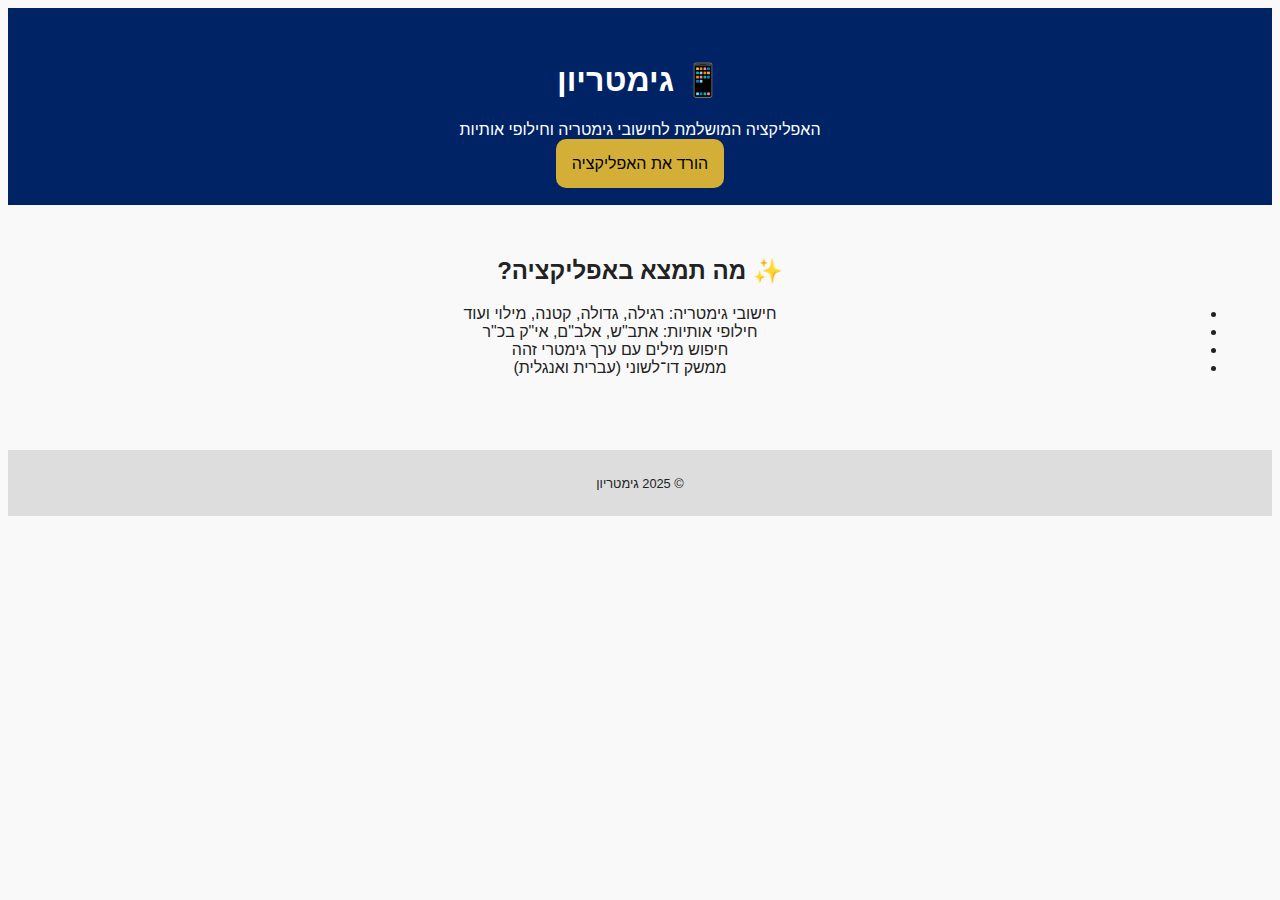
<file: index.html>
<!DOCTYPE html>
<html lang="he" dir="rtl">
<head>
    <meta charset="UTF-8">
    <title>גימטריון – אפליקציית הגימטריה המתקדמת</title>
    <link rel="stylesheet" href="style.css">
</head>
<body>
    <header>
        <h1>📱 גימטריון</h1>
        <p>האפליקציה המושלמת לחישובי גימטריה וחילופי אותיות</p>
        <a href="download.html" class="btn">הורד את האפליקציה</a>
    </header>
    <main>
        <section>
            <h2>✨ מה תמצא באפליקציה?</h2>
            <ul>
                <li>חישובי גימטריה: רגילה, גדולה, קטנה, מילוי ועוד</li>
                <li>חילופי אותיות: אתב"ש, אלב"ם, אי"ק בכ"ר</li>
                <li>חיפוש מילים עם ערך גימטרי זהה</li>
                <li>ממשק דו־לשוני (עברית ואנגלית)</li>
            </ul>
        </section>
    </main>
    <footer>
        <p>© 2025 גימטריון</p>
    </footer>
</body>
</html>
</file>
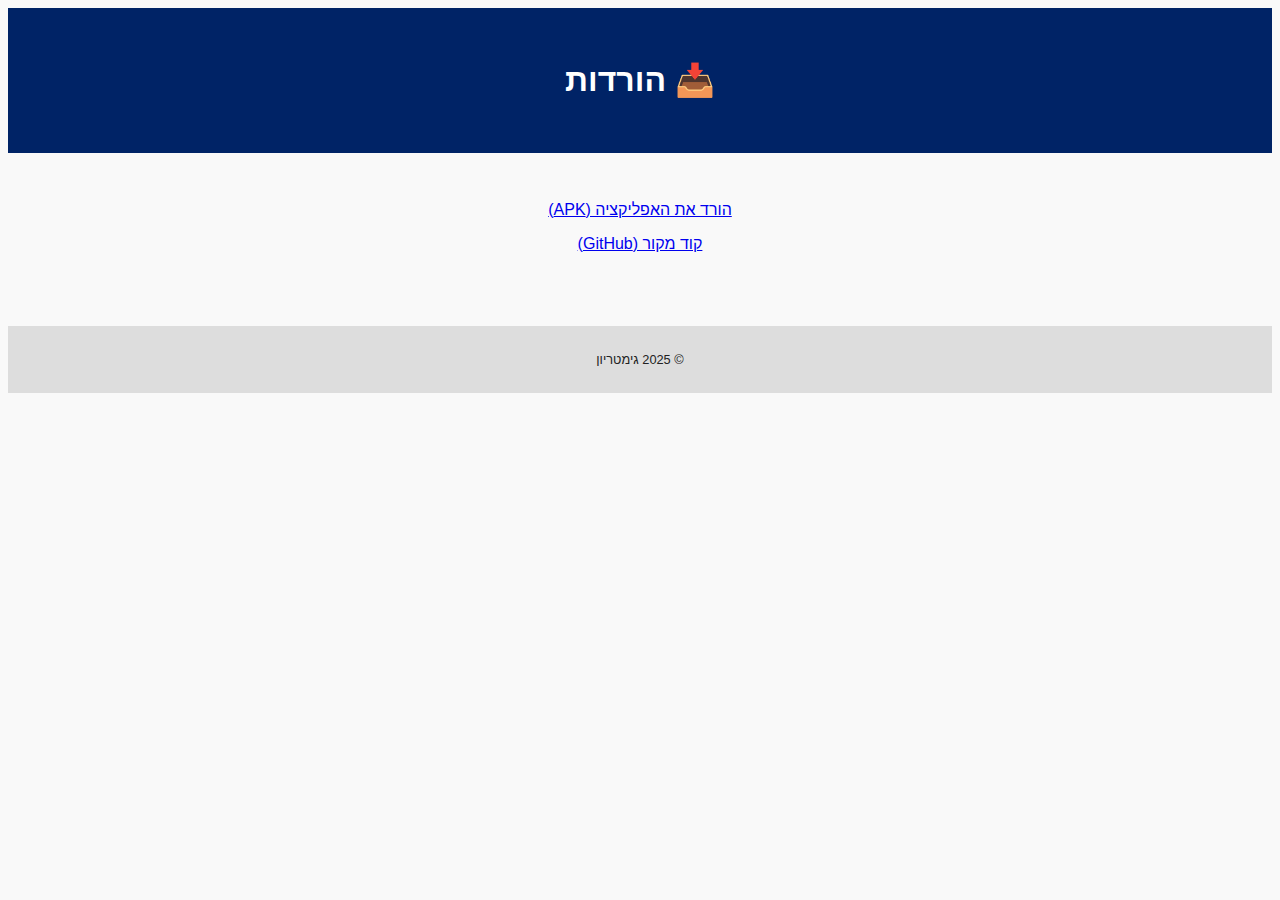
<file: download.html>
<!DOCTYPE html>
<html lang="he" dir="rtl">
<head>
    <meta charset="UTF-8">
    <title>הורדות – גימטריון</title>
    <link rel="stylesheet" href="style.css">
</head>
<body>
    <header><h1>📥 הורדות</h1></header>
    <main>
        <p><a href="https://your-link-to-apk.com/Gimatrion.apk" download>הורד את האפליקציה (APK)</a></p>
        <p><a href="https://your-link-to-source.com" target="_blank">קוד מקור (GitHub)</a></p>
    </main>
    <footer><p>© 2025 גימטריון</p></footer>
</body>
</html>
</file>
<file: style.css>
body { font-family: sans-serif; background: #f9f9f9; color: #222; text-align: center; direction: rtl; }
header { background: #002366; color: white; padding: 2em 0; }
.btn { background: #d4af37; color: black; padding: 1em; text-decoration: none; border-radius: 10px; }
main { padding: 2em; }
footer { background: #ddd; padding: 1em; font-size: 0.8em; margin-top: 2em; }
</file>
